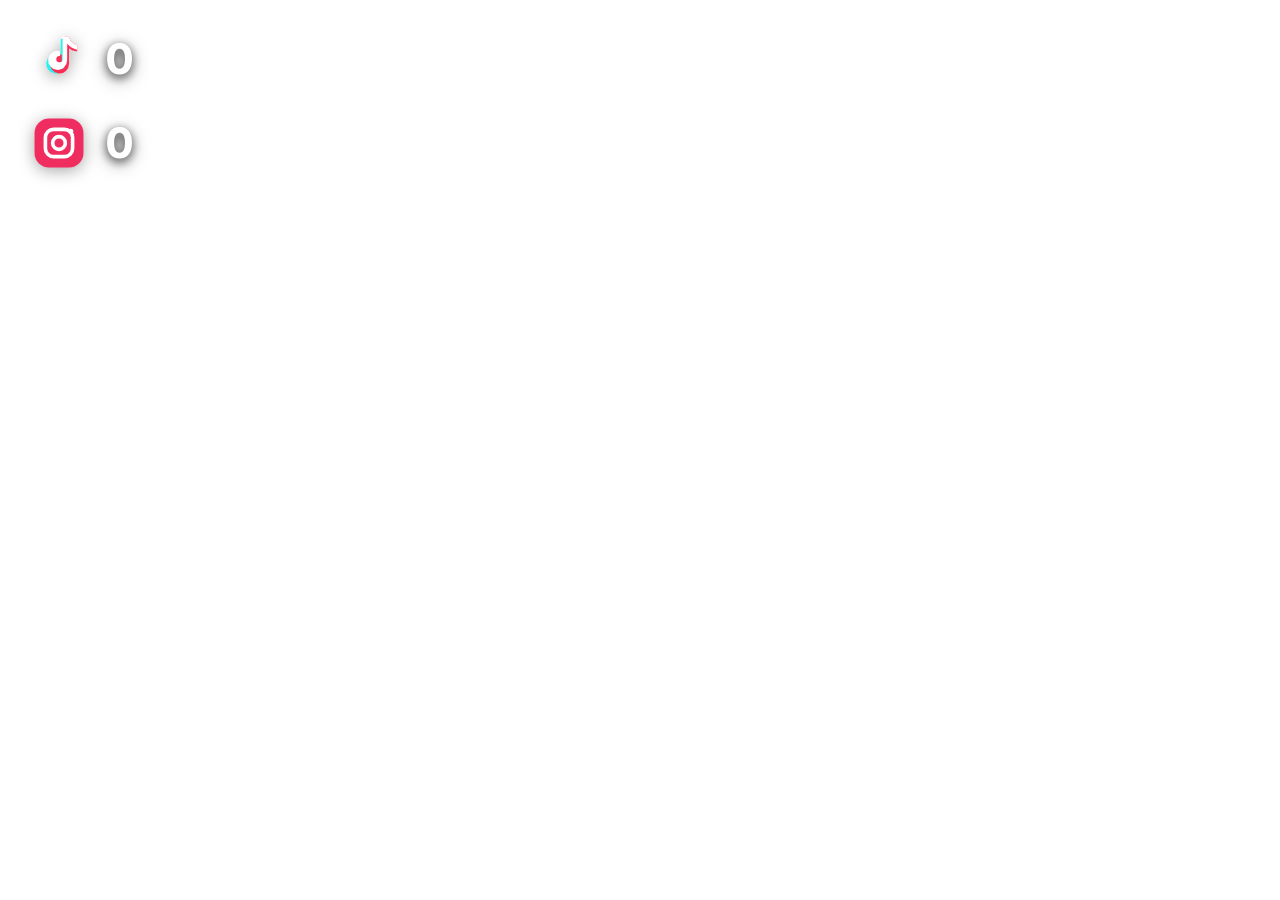
<file: follower-overlay/index.html>
<!doctype html>
<html lang="en">
<head>
<meta charset="utf-8">
<meta name="viewport" content="width=device-width,initial-scale=1">
<title>Live Follower Overlay</title>
<link rel="preconnect" href="https://fonts.googleapis.com">
<link href="https://fonts.googleapis.com/css2?family=Inter:wght@700;800&display=swap" rel="stylesheet">
<style>
:root{--scale:1;--gap:26px;--icon:58px;--count:42px}
*{box-sizing:border-box}html,body{margin:0;width:100%;height:100%;overflow:hidden;background:transparent}
body{font-family:Inter,Arial,sans-serif;display:flex;align-items:flex-start;justify-content:flex-start}
.overlay{display:flex;flex-direction:column;gap:var(--gap);padding:30px}
.row{display:flex;align-items:center;gap:18px;filter:drop-shadow(0 3px 8px rgba(0,0,0,.35));opacity:0;transform:translateY(5px);animation:in .5s ease forwards}
.row:nth-child(2){animation-delay:.08s}
.logo{width:var(--icon);height:var(--icon);flex:none;display:grid;place-items:center}
.logo svg{width:100%;height:100%;display:block}
.count{font-size:var(--count);line-height:1;letter-spacing:-1.5px;color:#fff;font-weight:800;text-shadow:0 3px 10px rgba(0,0,0,.65);font-variant-numeric:tabular-nums}
.pulse{animation:pulse .35s ease}
@keyframes in{to{opacity:1;transform:none}}
@keyframes pulse{50%{transform:scale(1.045)}}
@media(max-width:700px){:root{--icon:48px;--count:34px;--gap:18px}.overlay{padding:20px}}
</style>
</head>
<body>
<div class="overlay" id="overlay">
  <div class="row"><div class="logo" aria-label="TikTok">
    <svg viewBox="0 0 64 64" aria-hidden="true"><path fill="#25F4EE" d="M39 10v27.5a10.5 10.5 0 1 1-8-10.2V36a3.5 3.5 0 1 0 3 3.5V10h5z"/><path fill="#FE2C55" d="M43 7c.8 5.2 4.2 8.8 9 9.6v7.1c-3.4-.3-6.4-1.5-9-3.5v17.3a10.5 10.5 0 1 1-8-10.2V36a3.5 3.5 0 1 0 3 3.5V7h5z"/><path fill="#fff" d="M36 7h7c.8 5.2 4.2 8.8 9 9.6v5.1c-4.7-.8-8.2-3.1-11-6.5v18.3a10.5 10.5 0 1 1-8-10.2v5.4a3.5 3.5 0 1 0 3 3.5V7z"/></svg>
  </div><div class="count" id="tiktok">0</div></div>
  <div class="row"><div class="logo" aria-label="Instagram">
    <svg viewBox="0 0 64 64" aria-hidden="true"><defs><linearGradient id="ig" x1="5" y1="59" x2="59" y2="5"><stop stop-color="#FFDC80"/><stop offset=".35" stop-color="#FC2A54"/><stop offset=".68" stop-color="#E1306C"/><stop offset="1" stop-color="#833AB4"/></linearGradient></defs><rect x="5" y="5" width="54" height="54" rx="16" fill="url(#ig)"/><rect x="17" y="17" width="30" height="30" rx="9" fill="none" stroke="#fff" stroke-width="4"/><circle cx="32" cy="32" r="7" fill="none" stroke="#fff" stroke-width="4"/><circle cx="45" cy="19" r="2.8" fill="#fff"/></svg>
  </div><div class="count" id="instagram">0</div></div>
</div>
<script>
const params=new URLSearchParams(location.search);
const state={tiktok:Number(params.get('tiktok'))||0,instagram:Number(params.get('instagram'))||0};
const dataUrl=params.get('data')||'';
const interval=Math.max(2000,Number(params.get('interval'))||5000);
const $=id=>document.getElementById(id);
function fmt(n){return Number(n||0).toLocaleString('en-GB')}
function set(id,n){
 const el=$(id), next=Number(n)||0, old=Number(el.dataset.value||0);
 el.dataset.value=next; el.textContent=fmt(next);
 if(old && old!==next){el.classList.remove('pulse'); void el.offsetWidth; el.classList.add('pulse')}
}
async function refresh(){
 if(!dataUrl){set('tiktok',state.tiktok);set('instagram',state.instagram);return}
 try{
   const r=await fetch(dataUrl+(dataUrl.includes('?')?'&':'?')+'_='+Date.now(),{cache:'no-store'});
   const d=await r.json();
   if(d.tiktok!=null)set('tiktok',d.tiktok);
   if(d.instagram!=null)set('instagram',d.instagram);
 }catch(e){}
}
refresh(); setInterval(refresh,interval);
</script>
</body>
</html>
</file>
